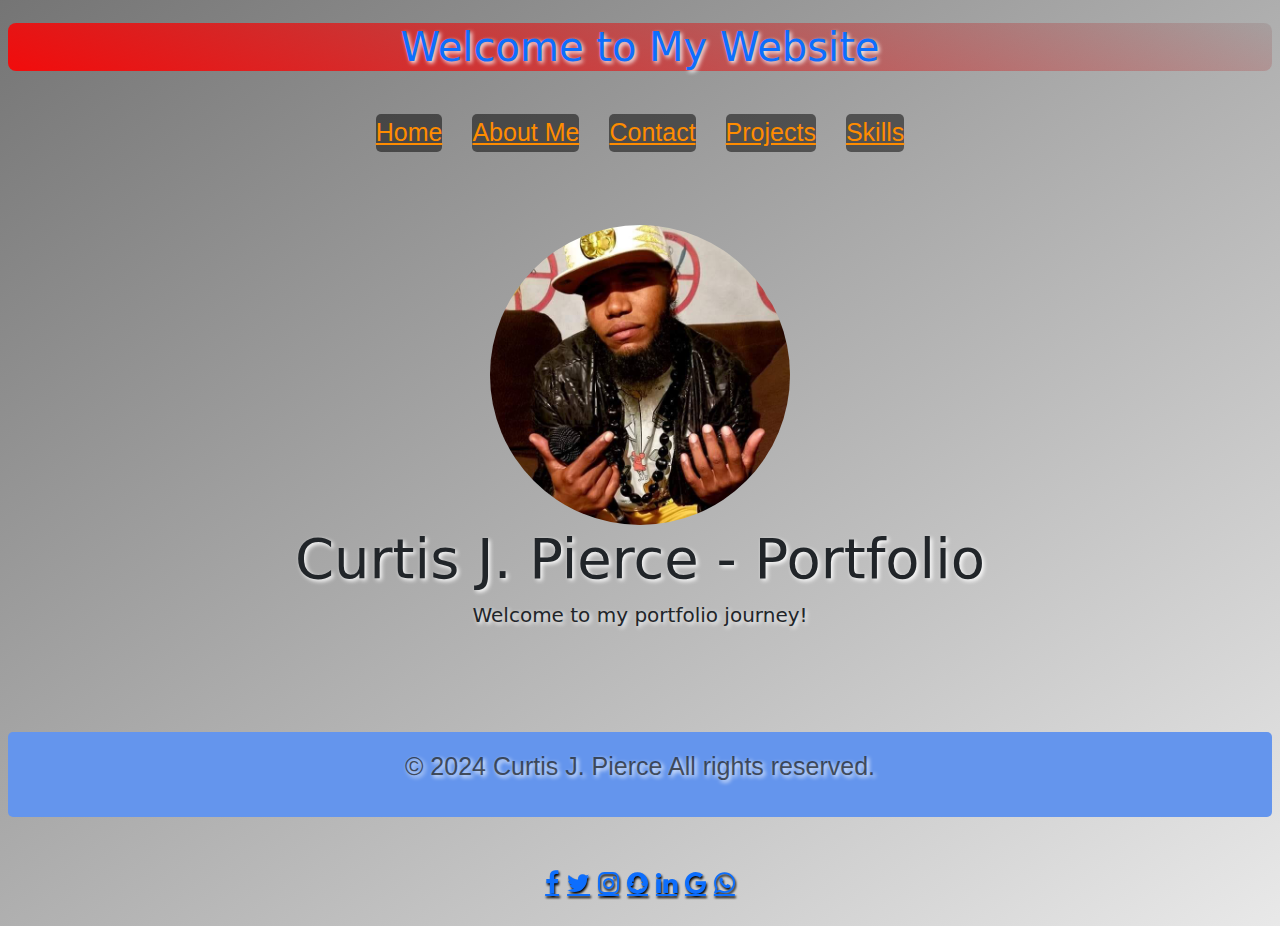
<file: index.html>
<!DOCTYPE html> 
<html lang="en"> 
<head>
    <script src="https://cdn.jsdelivr.net/npm/bootstrap@5.3.3/dist/js/bootstrap.bundle.min.js" integrity="sha384-YvpcrYf0tY3lHB60NNkmXc5s9fDVZLESaAA55NDzOxhy9GkcIdslK1eN7N6jIeHz" crossorigin="anonymous"></script>
    <link rel="stylesheet" href="https://cdnjs.cloudflare.com/ajax/libs/font-awesome/4.7.0/css/font-awesome.min.css">

    <link rel="stylesheet" href="css/bootstrap.css">
    <link rel="stylesheet" href="styles.css">
    <meta charset="UTF-8"> 
    <meta name="viewport" content="width=device-width, initial-scale=1.0"> 
    <title>Home Page</title> 
</head>
<div class="grid-container">
    <body>
        <div class="item1">
        <header class="text-primary"> <!--Question 1 Task 4-->
            <h1 style="background: linear-gradient(200deg, rgba(84, 18, 18, 0.1), rgba(255, 0, 0, 0.9)); border-radius: 8px;">Welcome to My Website</h1> 
        </header>
            <nav class="nav-container">
                <div>
                    <ul class="list-unstyled"> 
                        <li><a href="index.html">Home</a></li> 
                        <li><a href="about-me.html">About Me</a></li> 
                        <li><a href="contacts.html">Contact</a></li> 
                        <li><a href="projects.html">Projects</a></li> 
                        <li><a href="skills-resume-page.html">Skills</a></li> 
                    </ul>
                </div>
            </nav>
        </div>
        <div class="item2">
            <main>
                <img src="profile-picture.jpg" class="img-fluid rounded-circle" alt="Professional profile picture of Your Name" style="width:300px;">
                <h1 class="display-4">Curtis J. Pierce - Portfolio</h1>
                <p class="lead">Welcome to my portfolio journey!</p>
            </main>
        </div>
    </body>
    <div class="item4">
        <footer class="container-fluid py-3 my-5 text-center">
            <p class="text-muted">&copy; 2024 Curtis J. Pierce All rights reserved.</p><!--Question 2 Task 3-->
        </footer>
        <div class="col-md-12" style="filter: drop-shadow(1px 2px 1px black);"><!--Question 2 Task 3-->
            <a href="#" class="fa fa-facebook"></a>
            <a href="#" class="fa fa-twitter"></a>
            <a href="#" class="fa fa-instagram"></a>
            <a href="#" class="fa fa-snapchat"></a>
            <a href="#" class="fa fa-linkedin"></a>
            <a href="#" class="fa fa-google"></a>
            <a href="#" class="fa fa-whatsapp"></a>
        </div>
    </div>
    
</div>
</html>
</file>
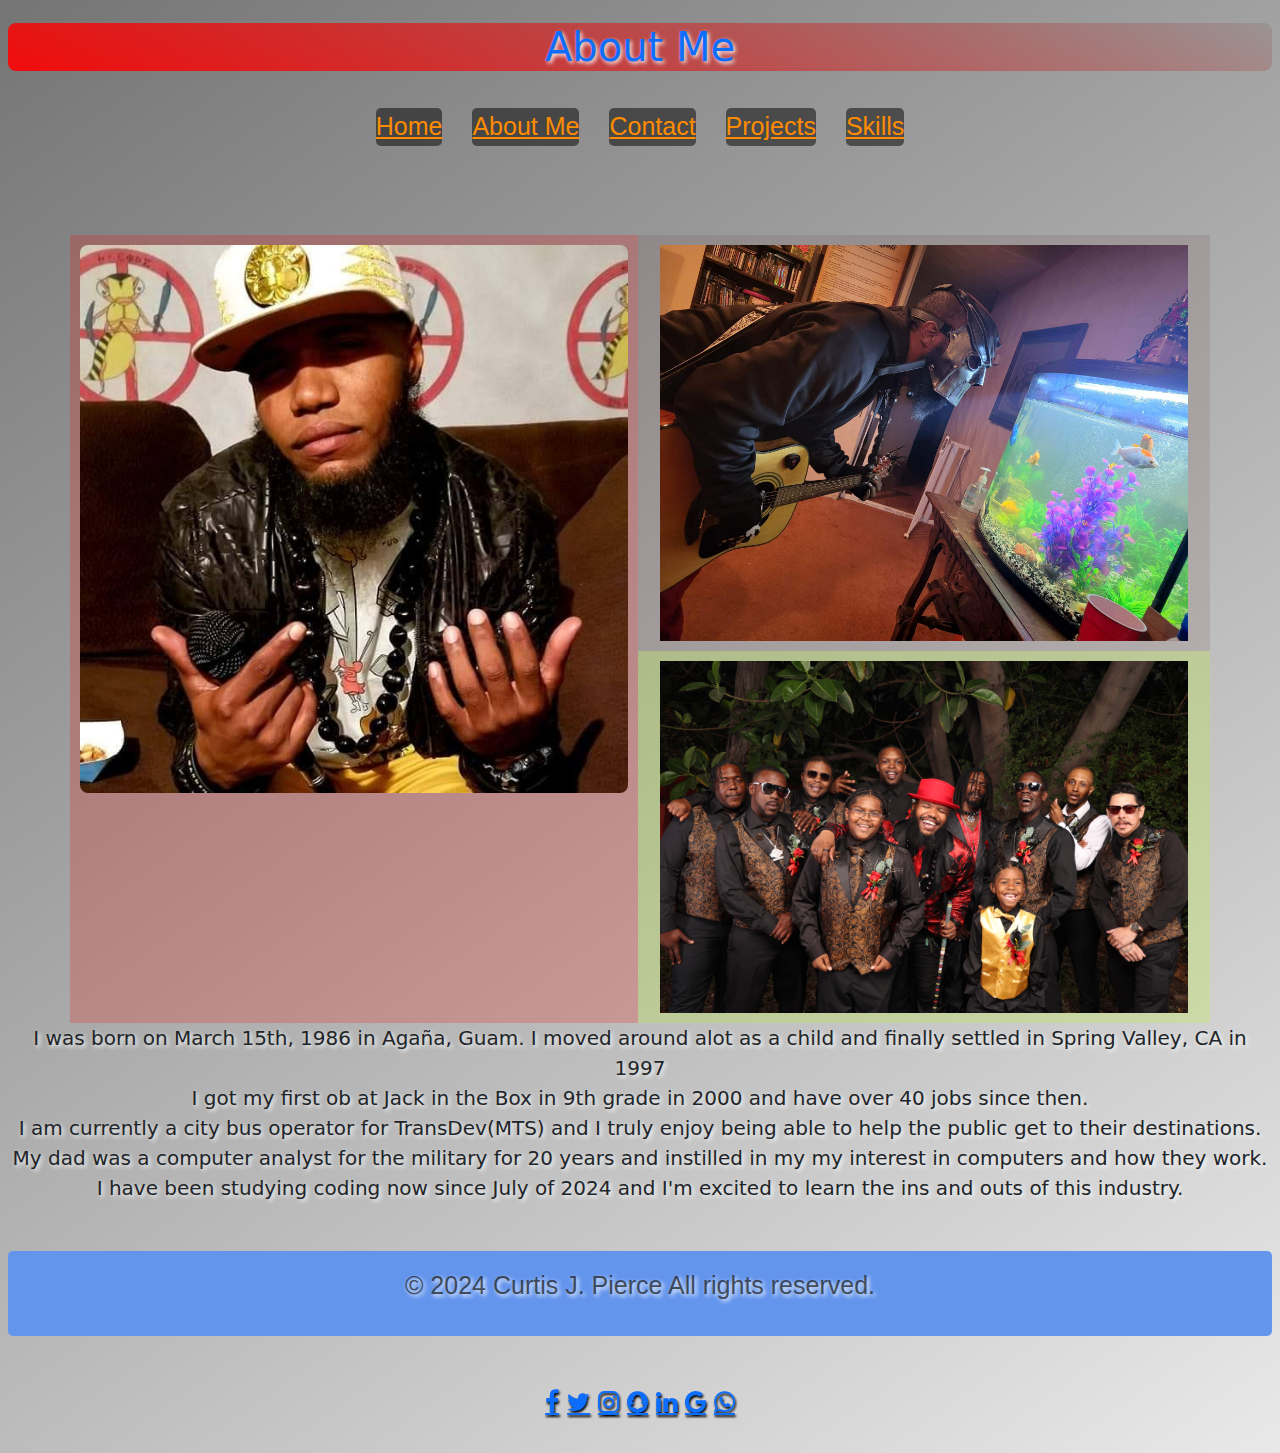
<file: about-me.html>
<!DOCTYPE html> 
<html lang="en"> 
<head>
    <script src="https://cdn.jsdelivr.net/npm/bootstrap@5.3.3/dist/js/bootstrap.bundle.min.js" integrity="sha384-YvpcrYf0tY3lHB60NNkmXc5s9fDVZLESaAA55NDzOxhy9GkcIdslK1eN7N6jIeHz" crossorigin="anonymous"></script>
    <link rel="stylesheet" href="https://cdnjs.cloudflare.com/ajax/libs/font-awesome/4.7.0/css/font-awesome.min.css">

    <link rel="stylesheet" href="css/bootstrap.css">
    <link rel="stylesheet" href="styles.css">
    <meta charset="UTF-8"> 
    <meta name="viewport" content="width=device-width, initial-scale=1.0"> 
    <title>About Page</title> 
</head>
<div class="grid-container">
    <body>
        <div class="item1">
            <h1 class="text-primary" style="background: linear-gradient(200deg, rgba(84, 18, 18, 0.1), rgba(255, 0, 0, 0.9)); border-radius: 8px;">About Me</h1>
        </div>
        <div class="item1">
            <nav class="nav-container"> 
                <ul class="list-unstyled" style="margin-top: 50px;"> 
                    <li><a href="index.html">Home</a></li> 
                    <li><a href="about-me.html">About Me</a></li> 
                    <li><a href="contacts.html">Contact</a></li> 
                    <li><a href="projects.html">Projects</a></li> 
                    <li><a href="skills-resume-page.html">Skills</a></li>         
                </ul>
            </nav>
        </div>
        <div class="item2">
            <div class="container">
                <div class="row">
                <div class="col" style="padding:10px; background:rgba(255, 0, 0, 0.2)">
                    <img src="profile-picture.jpg"  class="img-fluid" alt="Professional profile picture of Your Name" style="width:1000px; border-radius: 8px;"><!--Question 2 Task 2-->
                </div>
                <div class="col">
                    <div class="row" style="padding:10px; background:rgba(84, 18, 18, 0.1);">
                        <img src="fish-song.jpeg"  class="img-fluid" alt="Professional profile picture of Your Name" style="width:1000px; border-radius: 8px;"><!--Question 2 Task 2-->
                    </div>
                    <div class="row" style="padding:10px; background:rgba(187, 255, 0, 0.2);">
                        <img src="6M2A0260.jpg"  class="img-fluid" alt="Professional profile picture of Your Name" style="width:1000px; border-radius: 8px;"><!--Question 2 Task 2-->
                    </div>
                </div>
                </div>
            </div>
        <div class="item2">
            <p class="lead"><!--Question 1 Task 1-->I was born on March 15th, 1986 in Aga&ntilde;a, Guam. I moved around alot as a child and finally settled in Spring Valley, CA in 1997<br>
            I got my first ob at Jack in the Box in 9th grade in 2000 and have over 40 jobs since then.<br>
            I am currently a city bus operator for TransDev(MTS) and I truly enjoy being able to help the public get to their destinations.<br>
            My dad was a computer analyst for the military for 20 years and instilled in my my interest in computers and how they work.<br>
            I have been studying coding now since July of 2024 and I'm excited to learn the ins and outs of this industry.</p>
        </div>
    <div class="item4">
        <footer class="container-fluid py-3 my-5 text-center">
            <p class="text-muted">&copy; 2024 Curtis J. Pierce All rights reserved.</p><!--Question 2 Task 3-->
        </footer>
        <div class="col-md-12" style="filter: drop-shadow(1px 2px 1px black);"><!--Question 2 Task 3-->
            <a href="#" class="fa fa-facebook"></a>
            <a href="#" class="fa fa-twitter"></a>
            <a href="#" class="fa fa-instagram"></a>
            <a href="#" class="fa fa-snapchat"></a>
            <a href="#" class="fa fa-linkedin"></a>
            <a href="#" class="fa fa-google"></a>
            <a href="#" class="fa fa-whatsapp"></a>
        </div>
    </div>
    
</div>
</body> 
</html>
</file>
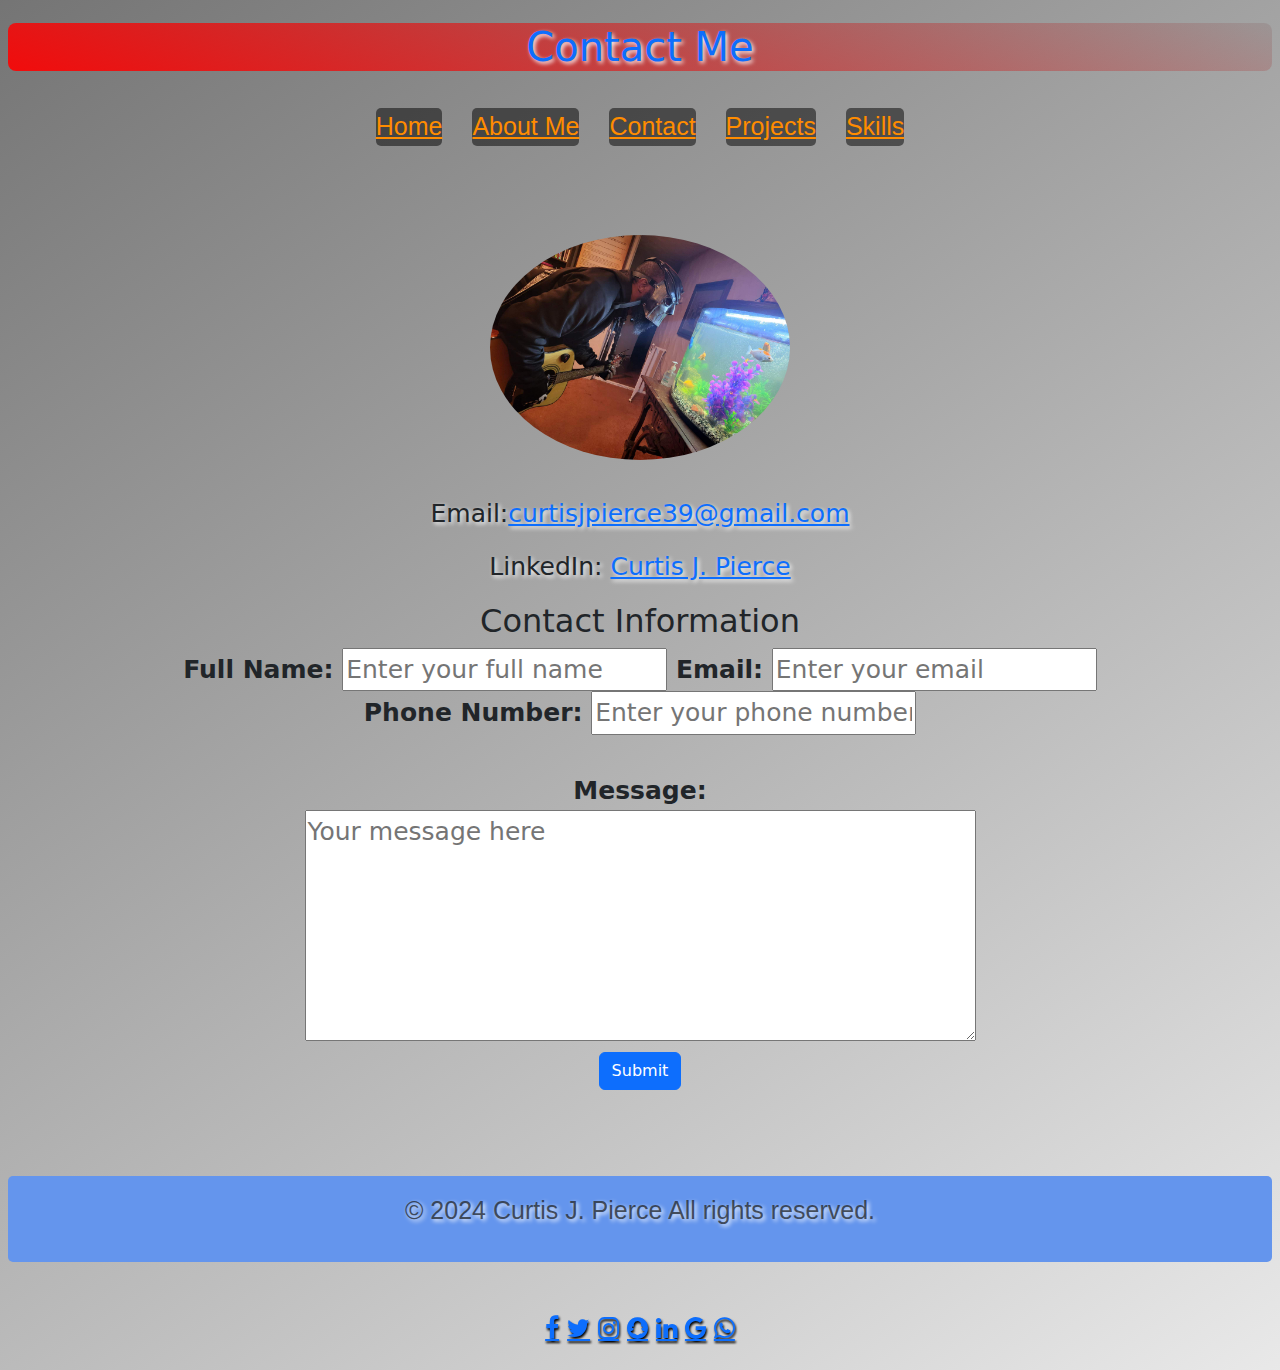
<file: contacts.html>
<!DOCTYPE html> 
<html lang="en"> 
<head>
    <script src="https://cdn.jsdelivr.net/npm/bootstrap@5.3.3/dist/js/bootstrap.bundle.min.js" integrity="sha384-YvpcrYf0tY3lHB60NNkmXc5s9fDVZLESaAA55NDzOxhy9GkcIdslK1eN7N6jIeHz" crossorigin="anonymous"></script>
    <link rel="stylesheet" href="https://cdnjs.cloudflare.com/ajax/libs/font-awesome/4.7.0/css/font-awesome.min.css">

    <link rel="stylesheet" href="css/bootstrap.css">
    <link rel="stylesheet" href="styles.css">
    <meta charset="UTF-8"> 
    <meta name="viewport" content="width=device-width, initial-scale=1.0"> 
    <title>Contact Page</title> 
</head>
<div class="grid-container">
    <body>
        <div class="item1">
            <h1 class="text-primary" style="background: linear-gradient(200deg, rgba(84, 18, 18, 0.1), rgba(255, 0, 0, 0.9)); border-radius: 8px;">Contact Me</h1> <!--Question 1 Task 1-->
        </div>
        <div class="item1">
            <nav class="nav-container">
                <ul class="list-unstyled" style="margin-top: 50px;"> 
                    <li><a href="index.html">Home</a></li> 
                    <li><a href="about-me.html">About Me</a></li> 
                    <li><a href="contacts.html">Contact</a></li> 
                    <li><a href="projects.html">Projects</a></li> 
                    <li><a href="skills-resume-page.html">Skills</a></li>         
                </ul> 
            </nav>
        </div>
        <div class="item2">
            <main>
                <img src="fish-song.jpeg" class="img-fluid" alt="Professional profile picture of Your Name" style="width:300px;"><!-- Question 2 Task 1-->
            </main>

            <nav style="padding-top: 35px;">
                <p>Email:<a href= "mailto:curtisjpierce39@gmail.com">curtisjpierce39@gmail.com</a></p>
                <p>LinkedIn: <a href="https://www.linkedin.com/in/curtis-j-pierce-21714555/">Curtis J. Pierce</a></p>
            </nav>
        <form action="/submit" method="post">
            <fieldset><strong>
                <legend class="h2">Contact Information</legend> <!--Question 1 Task 1-->

                <label for="full-name">Full Name:</label>
                <input type="text" id="full-name" name="full-name" placeholder="Enter your full name">

                <label for="email">Email:</label>
                <input type="email" id="email" name="email" placeholder="Enter your email" required>
                <br>
                <label for="phone">Phone Number:</label>
                <input type="tel" id="phone" name="phone" placeholder="Enter your phone number" pattern="[0-9]{10}">
            </fieldset>
            <br>
            <label for="message">Message:</label><br>
            <textarea name="message" id="message" rows="6" cols="50" placeholder="Your message here" required></textarea>
            <br>
            <button class="btn btn-primary" type="submit">Submit</button> <!--Question 1 Task 2-->
            </strong>
        </form>
        </div>
    <div class="item4">
        <footer class="container-fluid py-3 my-5 text-center">
            <p class="text-muted">&copy; 2024 Curtis J. Pierce All rights reserved.</p> <!--Question 2 Task 3-->
        </footer>
        <div class="col-md-12" style="filter: drop-shadow(1px 2px 1px black);"><!--Question 2 Task 3-->
            <a href="#" class="fa fa-facebook"></a>
            <a href="#" class="fa fa-twitter"></a>
            <a href="#" class="fa fa-instagram"></a>
            <a href="#" class="fa fa-snapchat"></a>
            <a href="#" class="fa fa-linkedin"></a>
            <a href="#" class="fa fa-google"></a>
            <a href="#" class="fa fa-whatsapp"></a>
        </div>
    </div>
    </body>
</div>
</html>
</file>
<file: styles.css>
.nav-container {
    display: flex;
    flex-wrap: wrap;
    justify-content: space-around;
    padding: 20px;
}

.grid-container {
    display: grid;
    grid-template-areas: 'header header header header header header'
    'main main main main main main'
    'footer footer footer footer footer footer';
    gap: 8px;
    padding: 8px;
}

.item1 {
    grid-area: header;
}

.item2 {
    grid-area: main;
}

.item4 {
    grid-area: footer;
}

.grid-container > div {
    text-align: center;
    padding: 15px 0;
    font-size: 25px;
}

h1, h2, p{
    text-shadow: 2px 2px 4px white;
}

ul li a {
    color: darkorange;
}

ul li a:hover {
    color: cadetblue;
    cursor: pointer;
}

li {
    margin: 15px;
    font-family: 'Segoe UI', Tahoma, Geneva, Verdana, sans-serif;
    font-size: 25px;
    border-radius: 5px;
    background-color: rgba(0, 0, 0, 0.5);
    color: antiquewhite;
}

body {
    background: linear-gradient(145deg, rgba(82, 82, 82, 0.8), rgba(227, 227, 227, 0.8));
}

li {
    float: left;
}

footer {
    text-align: center;
    background-color: cornflowerblue;
    text-shadow: 1px 1px 3px white;
    border-radius: 5px;
    font-family: 'Trebuchet MS', 'Lucida Sans Unicode', 'Lucida Grande', 'Lucida Sans', Arial, sans-serif;
    font-size: 25px;
}

@media screen and (max-width: 768px) {
    .grid-container {
        display: flex;
        flex-wrap: wrap;
        justify-content: space-between;
    }

    header, footer {
        flex-basis: 100%;
    }

    section, article {
        flex: 1 1 45%;
        flex-direction: column;
        margin: 10px 0;
    }

}

@keyframes fade {
    from {background-color: red;
    border-radius: 5px;}
    to {background-color: yellow;
    border-radius: 5px;}
}


ul li a:hover {
    width: 100px;
    height: 100px;
    background-color: red;
    animation-name: fade;
    animation-duration: 2s;
    transition: 0.3s;
    border-radius: 5px;
    animation-timing-function: linear;
    animation-iteration-count: infinite;
}

nav p {
    background-size: cover;
}

nav p:hover {
    transform: scale(1.2);
    transition: 0.5s;
}

button {
    background-color: blue;
    color: bisque;
}

button:hover {
    background-color: rgb(54, 54, 254);
    color: aliceblue;
    transition: 0.4s;
}

input:hover {
    background-color: rgb(216, 216, 216);
}

textarea:hover {
    background-color: rgb(216, 216, 216);
}

input:active {
    background-color: dimgrey;
    color: ghostwhite;
}

textarea:active {
    background-color: dimgrey;
    color: ghostwhite;
}

main img {
    border-radius: 50%;
    animation: rotate 10s linear infinite;
}

@keyframes rotate {
    from { transform: rotate(0deg); }
    to { transform: rotate(360deg); }
}
</file>
